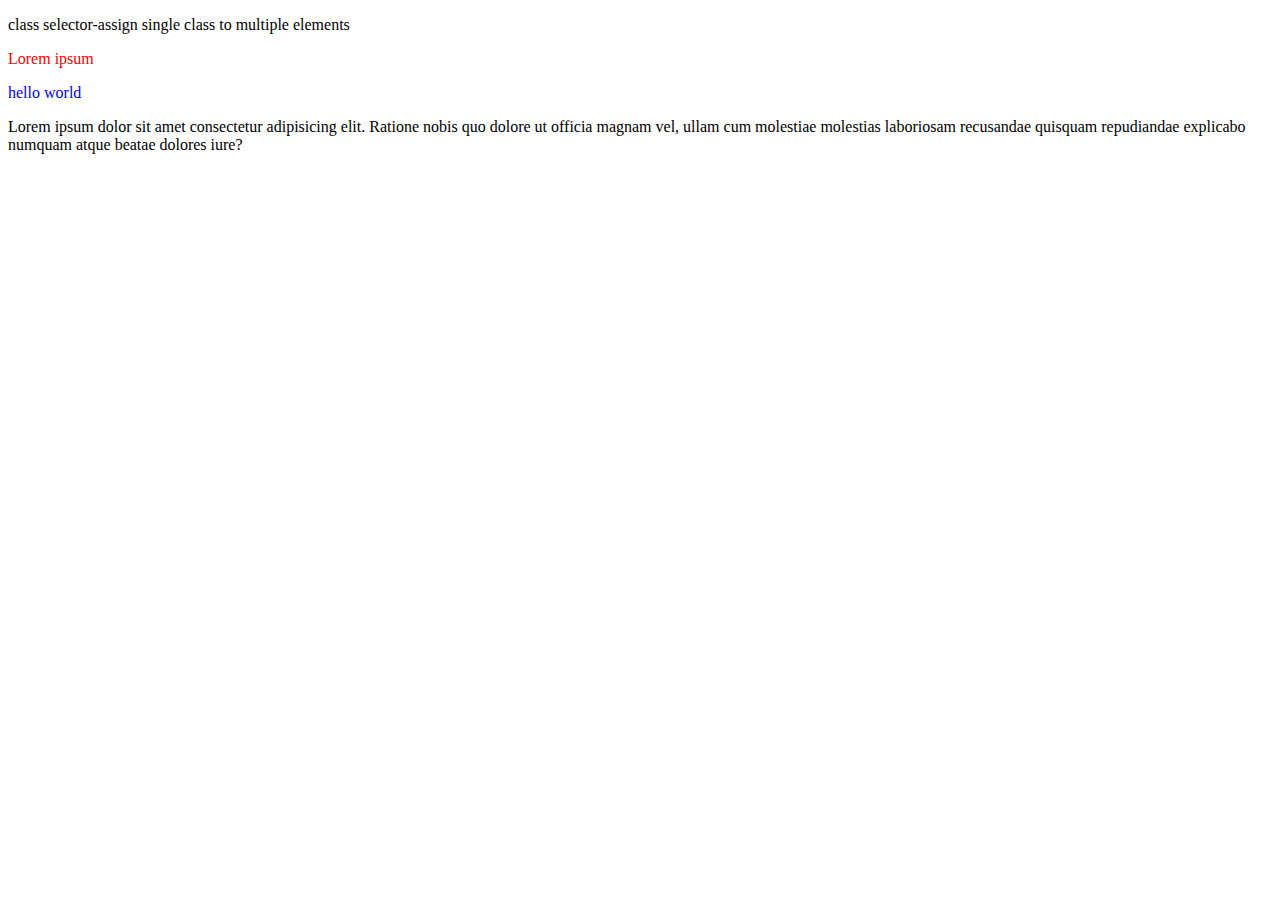
<file: index.html>
<!DOCTYPE html>
<html lang="en">
<head>
    <meta charset="UTF-8">
    <meta name="viewport" content="width=device-width, initial-scale=1.0">
    <title>css selectors</title>
    <link rel="stylesheet" href="./style.css">
</head>
<body>
   <p> class selector-assign single class to multiple elements</p>
   <p style="color:red">Lorem ipsum </p>
   <style>
        div{
            color:blue;
        }
   </style>
   <div>hello world</div>
   <p class=".jk">

   </p>
   <p class="jk" id="jk1">Lorem ipsum dolor sit amet consectetur adipisicing elit. Ratione nobis quo dolore ut officia magnam vel, ullam cum molestiae molestias laboriosam recusandae quisquam repudiandae explicabo numquam atque beatae dolores iure?</p>

   <p></p>
   

   
</body>
</html>
</file>
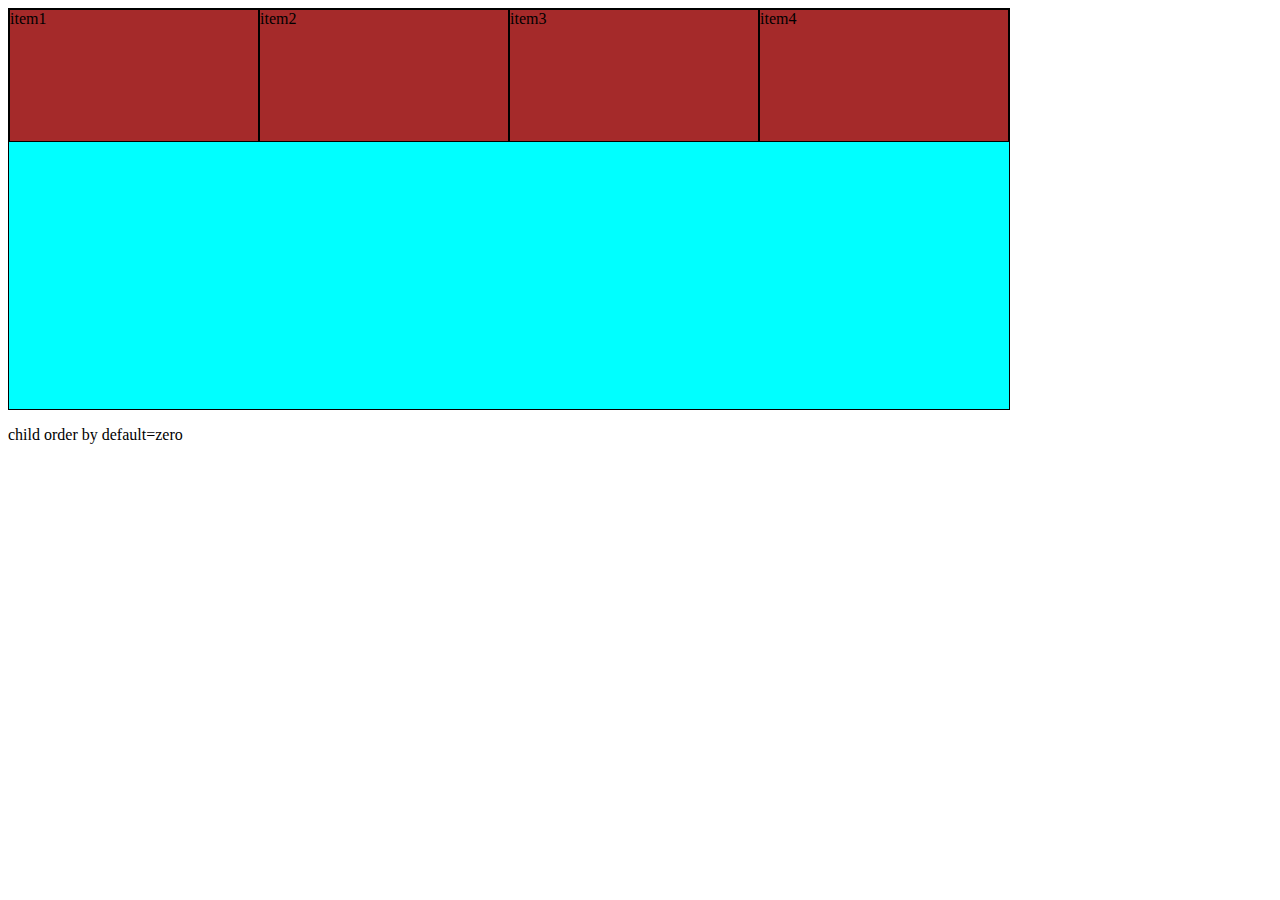
<file: flaxbox.html>
<!DOCTYPE html>
<html lang="en">
<head>
    <meta charset="UTF-8">
    <meta name="viewport" content="width=device-width, initial-scale=1.0">
    <title>flaxbox</title>
    <link rel=" stylesheet" href="./style.css">
</head>
<body>
    <div class="container">
        <div class="item item1">item1</div>
        <div class="item item2">item2</div>
        <div class="item item3">item3</div>
        <div class="item item4">item4</div>
     </div>

    <p>child order by default=zero</p>
</body>
</html>
</file>
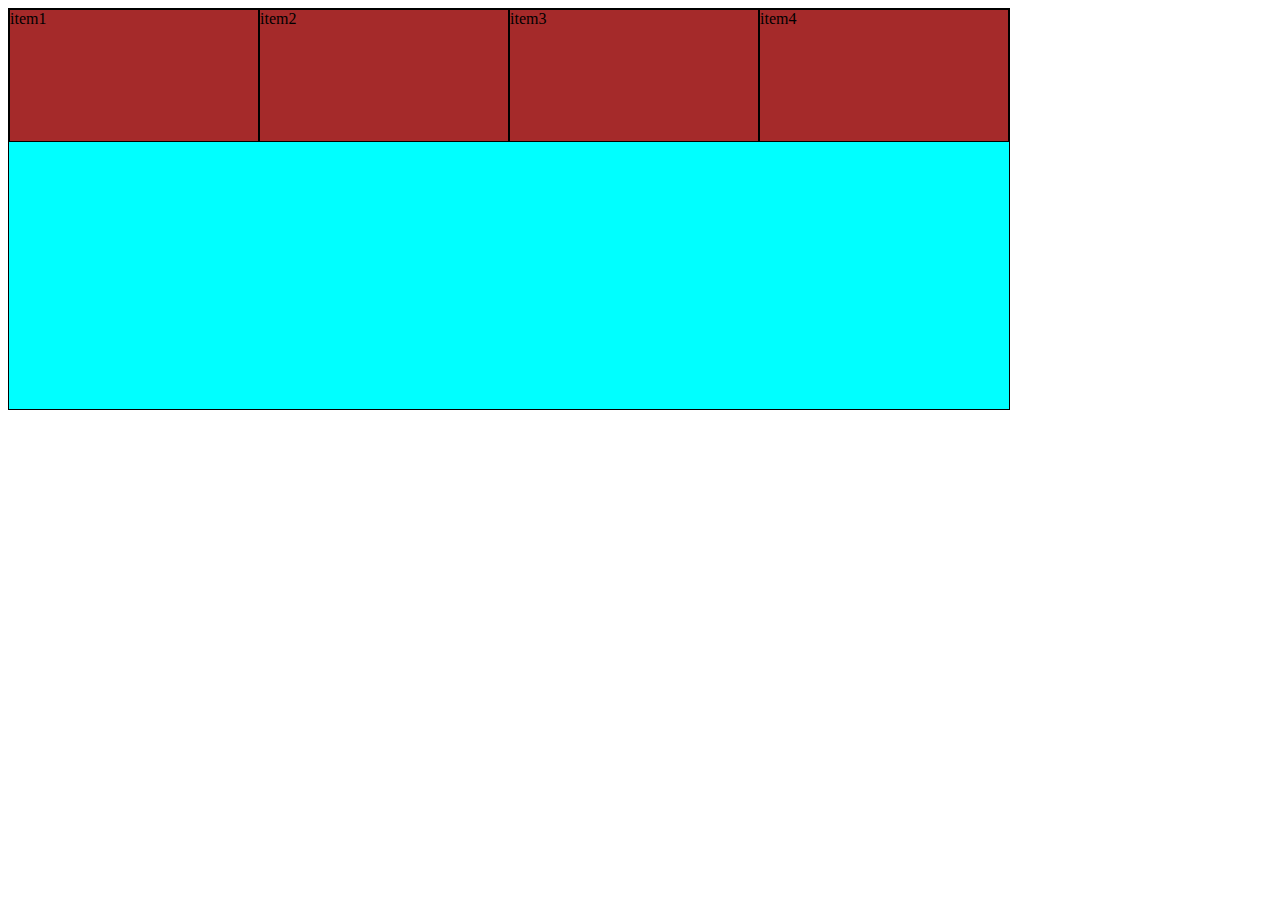
<file: grid.html>
<!DOCTYPE html>
<html lang="en">
<head>
    <meta charset="UTF-8">
    <meta name="viewport" content="width=device-width, initial-scale=1.0">
    <title>grid</title>
    <link rel=" stylesheet" href="./style.css">
</head>
<body>
    <div class="container">
        <div class="item item1">item1</div>
        <div class="item item2">item2</div>
        <div class="item item3">item3</div>
        <div class="item item4">item4</div>
     </div>
    
</body>
</html>
</file>
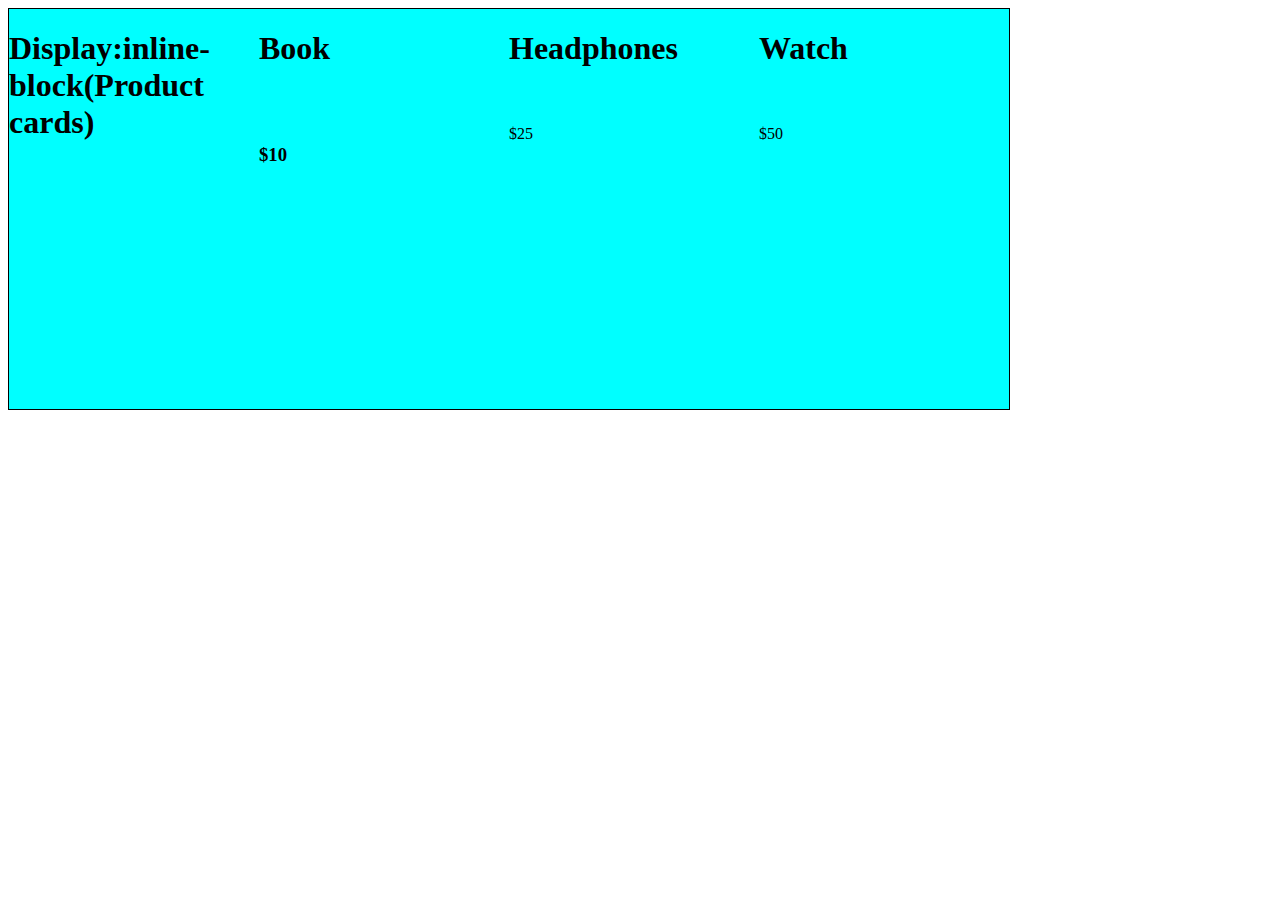
<file: span.html>
<!DOCTYPE html>
<html lang="en">
<head>
    <meta charset="UTF-8">
    <meta name="viewport" content="width=device-width, initial-scale=1.0">
    <title>Document</title>
</head>
<link rel="stylesheet" href="./style.css">
<body>
    <!-- <span>Hello</span>
    <span>world</span>

    <div>Hello</div>
    <div>world</div> -->

    <div class="container">
        <h1>Display:inline-block(Product cards)</h1>
        <div class="box box1"><h1><b>Book</b></h1><br><br><h3>$10</h3></div>
        <div class="box box2"><h1><b>Headphones</b></h1><br><br>$25</div>
        <div class="box box3"><h1><b>Watch</b></h1><br><br>$50</div>
    </div>

</body>
</html>
</file>
<file: style.css>
/* p{
    color:red;
    font-size: 25px;
}
.jk{
    color:blue;
}

#jk1{
    color:brown;
}
div{
    height:200px;
    width:200px;
    background-color: aqua;
    text-align:center;
    align-content:center;
    padding: 5px;
} */

/* .container{
    display: flex;
    flex-direction:row;
    height:500px;
    width:1000px;
    background-color:aqua;
    flex-wrap:wrap;
    /* justify-content:space-around; */
    /* align-items:center;
    align-content:flex-start;
    column-gap:10px;

}

.item{
    height:100px;
    width:100px;
    background-color:brown;
    border:1px solid black;
    color:white;
    text-align:center;
    align-content:center;
    flex-grow: 1;
    
}
.item2{
    order:-1;
    flex-grow: 2;
    align-self:flex-end;
    
    
} *
 */

 .container{
    display:grid;
    height:400px;
    width:1000px;
    background-color:aqua;
    border: 1px solid black;
    /* grid-template-columns:1fr 1fr 1fr; */
    grid-template-columns:repeat(4,1fr);
    grid-template-rows:repeat(3,1fr);
    justify-items: stretch;
    /* grid-template-areas:"header header header header" "main main . sidebar" "footer footer footer footer "; */

    justify-content:space-around;
    

    
 }
 .item{
    /* height:100px;
    width:100px; */
    background-color: brown;
    border:1px solid black;
    
 }
/* .item1{
    grid-area:header;

}
.item2{
    grid-area:main;

}
.item3{
    grid-area:sidebar;

}
.item4{
    grid-area:footer;
} */
</file>
